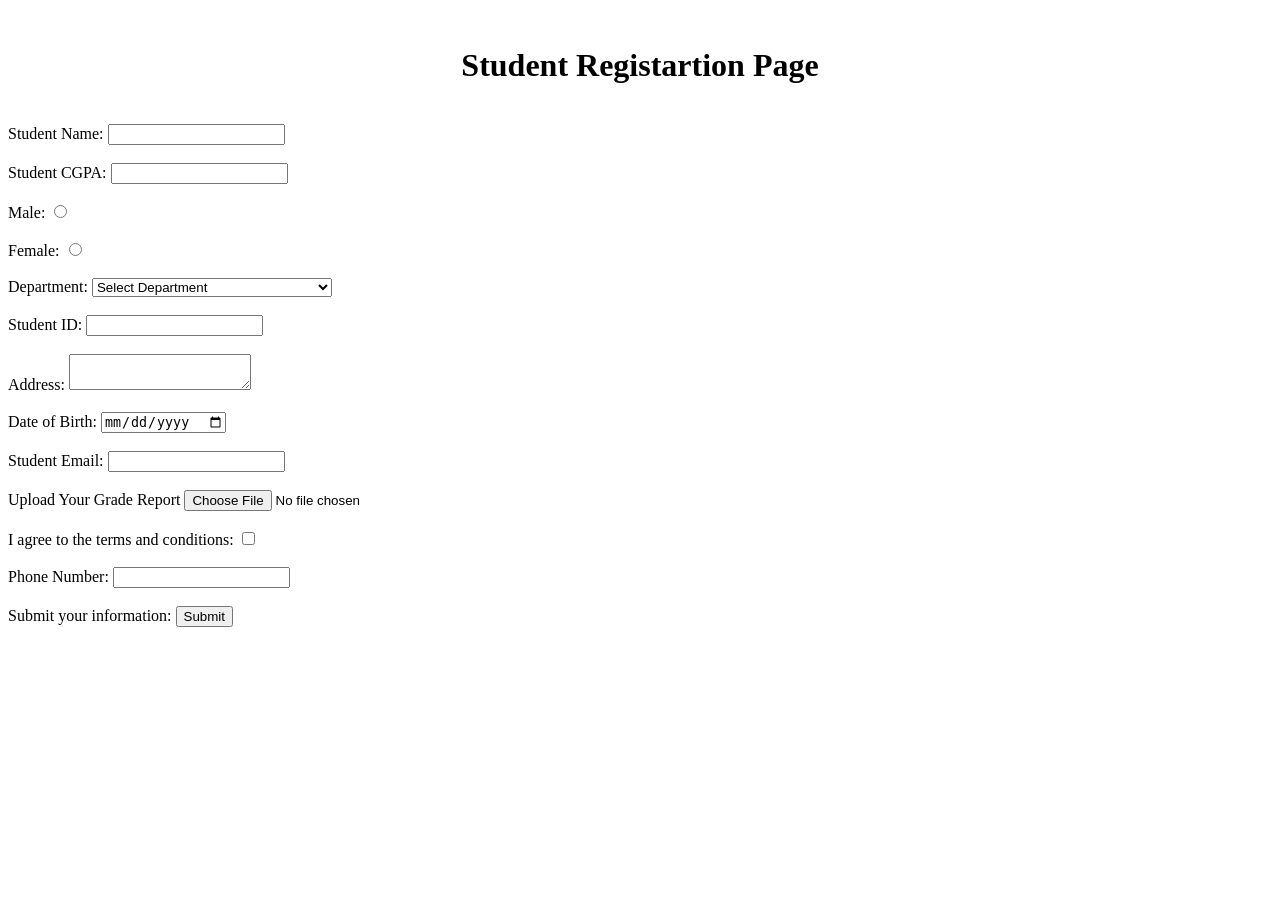
<file: web_tech/lab_task_01.html>
<html>
 
<head>
    <title>Lab Task 1</title>
</head>
<body>
    <br>
    <h1> <center>Student Registartion Page</center></h1>
    <br>
 
    <form >
 
        <label for="name"> Student Name:</label>
        <input type="text" id="name" name="name" required><br><br>
 
        <label for="CGPA">Student CGPA:</label>
        <input type="number" id="CGPA" name="CGPA" required><br><br>
 
        <label for="GenderMale"> Male: </label>
        <input type = "radio" id="GenderMale" name="Gender" value="Male">
       
        <br><br>
 
        <label for="GenderFemale"> Female: </label>
        <input type = "radio" id="GenderFemale" name="Gender" value="Female">
 
        <br><br>
        <label for="Departement">Department:</label>
        <select id="Departement" name="Departement" required>
            <option value="">Select Department</option>
            <option value="CSE">Computer Science and Engineering</option>
            <option value="EEE">Electrical and Electronic Engineering</option>
            <option value="BBA">Business Administration</option>
            <option value="LLB">Law</option>
        </select><br><br>
        <label for="ID">Student ID:</label>
        <input type="text" id="ID" name="ID" required><br><br>
        <label for="Address">Address:</label>
        <textarea id="Address" name="Address" required></textarea><br><br>
        <label for="DOB">Date of Birth:</label>
        <input type="date" id="DOB" name="DOB" required><br><br>
        <label for="Email">Student Email:</label>
        <input type="email" id="Email" name="Email" required><br><br>
        <label for="insert file">Upload Your Grade Report</label>
        <input type="file" id="insert file" name="insert file" required><br><br>
        <Label for="terms">I agree to the terms and conditions:</Label>
        <input type="checkbox" id="terms" name="terms" required><br><br>
        <label for="Phone">Phone Number:</label>
        <input type="number" id="Phone" name="Phone" required><br><br>
        <label for="submit">Submit your information:</label>
        <input type="submit" id="submit" name="submit">
    </form>
   
</body>
 
</html>
</file>
